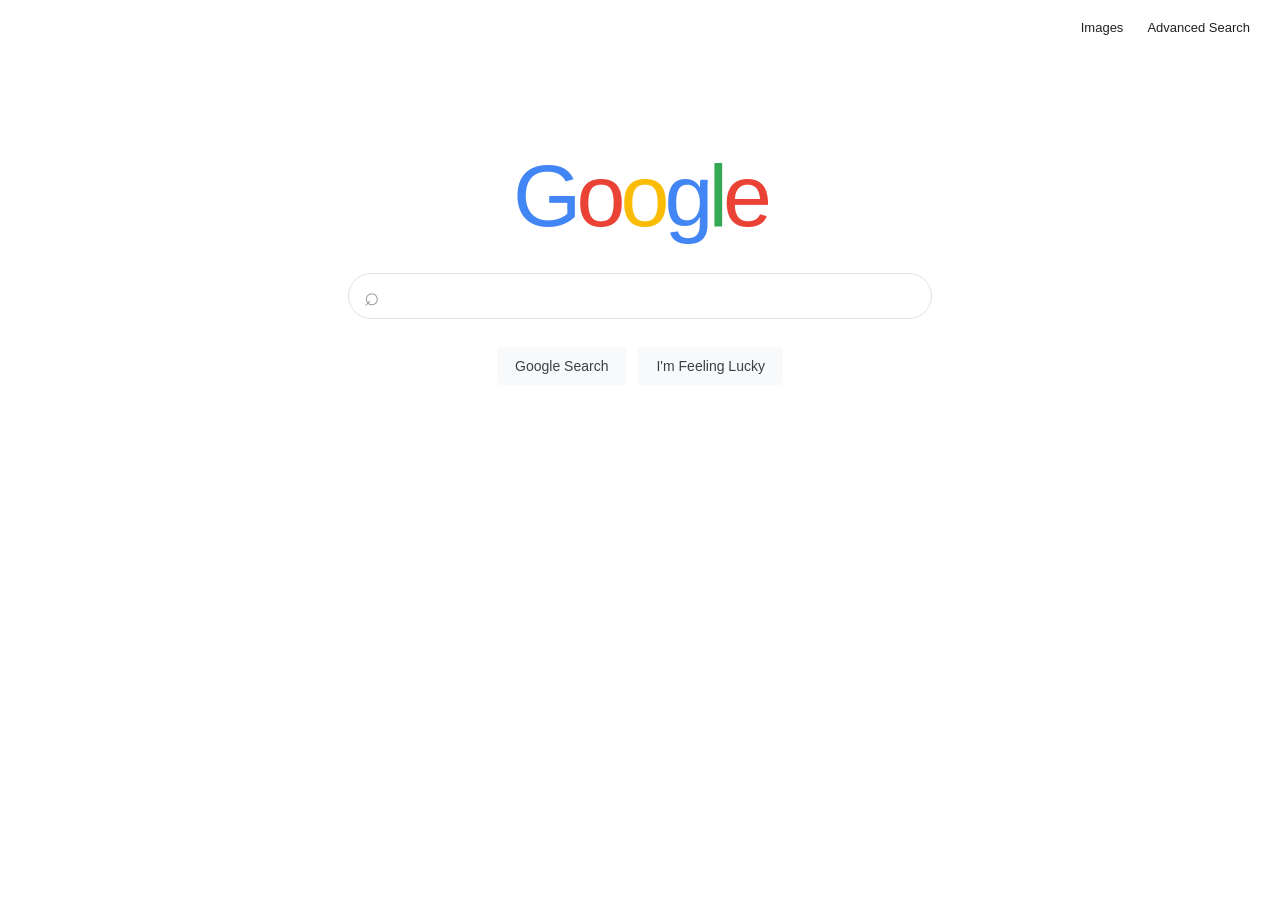
<file: index.html>
<!DOCTYPE html>
<html lang="en">
<head>
    <meta charset="UTF-8">
    <meta name="viewport" content="width=device-width, initial-scale=1.0">
    <title>Google Search</title>
    <link rel="stylesheet" href="style.css">
</head>
<body>
    <nav class="top-nav">
        <a href="image.html">Images</a>
        <a href="advanced.html">Advanced Search</a>
    </nav>

    <main class="home">
        <div class="google-logo" aria-label="Google">
            <span class="blue">G</span><span class="red">o</span><span class="yellow">o</span><span class="blue">g</span><span class="green">l</span><span class="red">e</span>
        </div>

        <form action="https://www.google.com/search" method="get">
            <div class="search-box">
                <span class="search-icon">⌕</span>
                <input type="text" name="q" aria-label="Search Google" required>
            </div>

            <div class="buttons">
                <button type="submit">Google Search</button>
                <button type="submit" name="btnI" value="1">
                    I'm Feeling Lucky
                </button>
            </div>
        </form>
    </main>
</body>
</html>
</file>
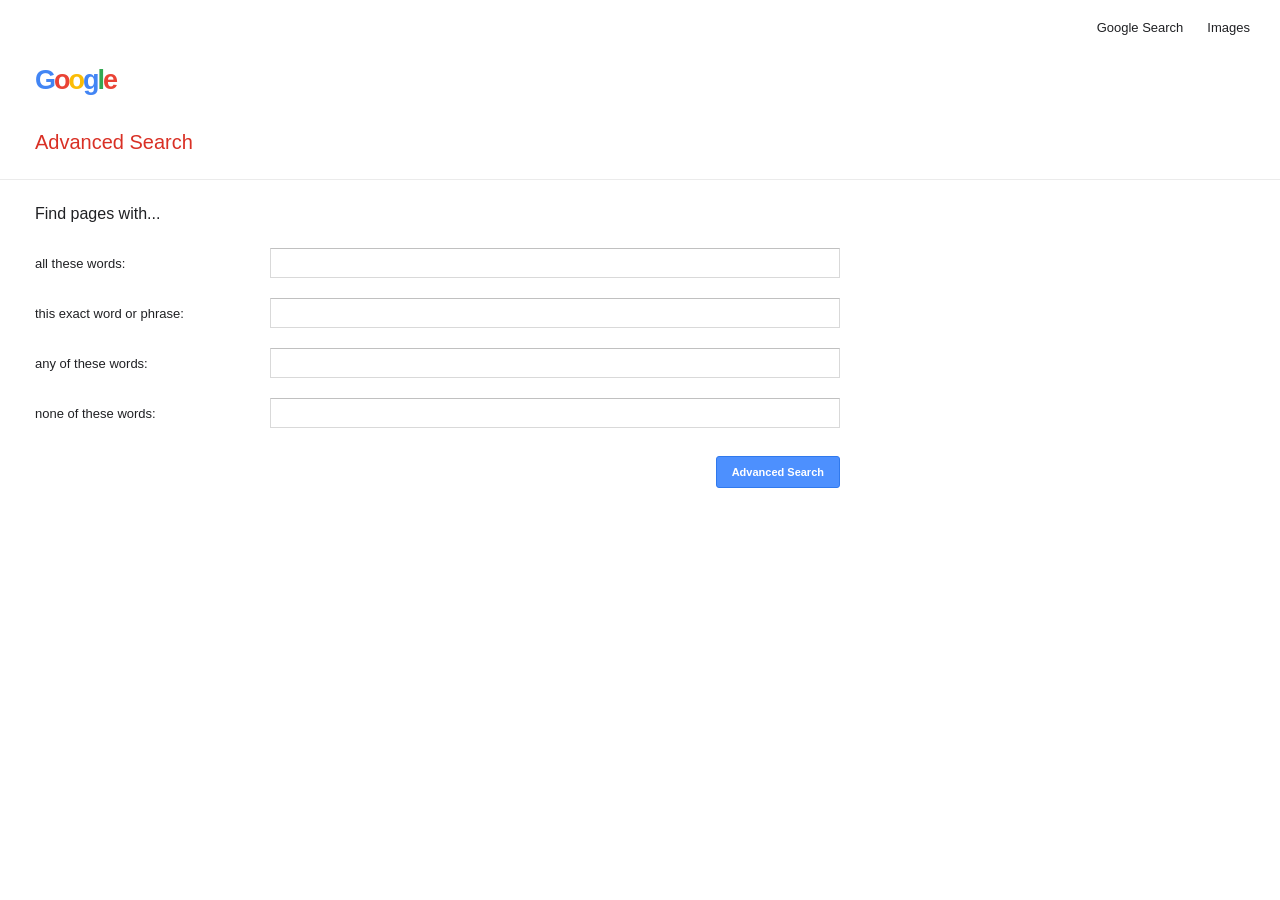
<file: advanced.html>
<!DOCTYPE html>
<html lang="en">
<head>
    <meta charset="UTF-8">
    <meta name="viewport" content="width=device-width, initial-scale=1.0">
    <title>Google Advanced Search</title>
    <link rel="stylesheet" href="style.css">
</head>
<body>
    <nav class="top-nav">
        <a href="index.html">Google Search</a>
        <a href="image.html">Images</a>
    </nav>

    <header class="advanced-header">
        <div class="small-logo">
            <a href="index.html">
                <span class="blue">G</span><span class="red">o</span><span class="yellow">o</span><span class="blue">g</span><span class="green">l</span><span class="red">e</span>
            </a>
        </div>
        <h1>Advanced Search</h1>
    </header>

    <main class="advanced-container">
        <h2>Find pages with...</h2>

        <form action="https://www.google.com/search" method="get">
            <div class="advanced-row">
                <label for="all">all these words:</label>
                <input id="all" type="text" name="as_q">
            </div>

            <div class="advanced-row">
                <label for="exact">this exact word or phrase:</label>
                <input id="exact" type="text" name="as_epq">
            </div>

            <div class="advanced-row">
                <label for="any">any of these words:</label>
                <input id="any" type="text" name="as_oq">
            </div>

            <div class="advanced-row">
                <label for="none">none of these words:</label>
                <input id="none" type="text" name="as_eq">
            </div>

            <div class="advanced-button-row">
                <button class="advanced-button" type="submit">
                    Advanced Search
                </button>
            </div>
        </form>
    </main>
</body>
</html>
</file>
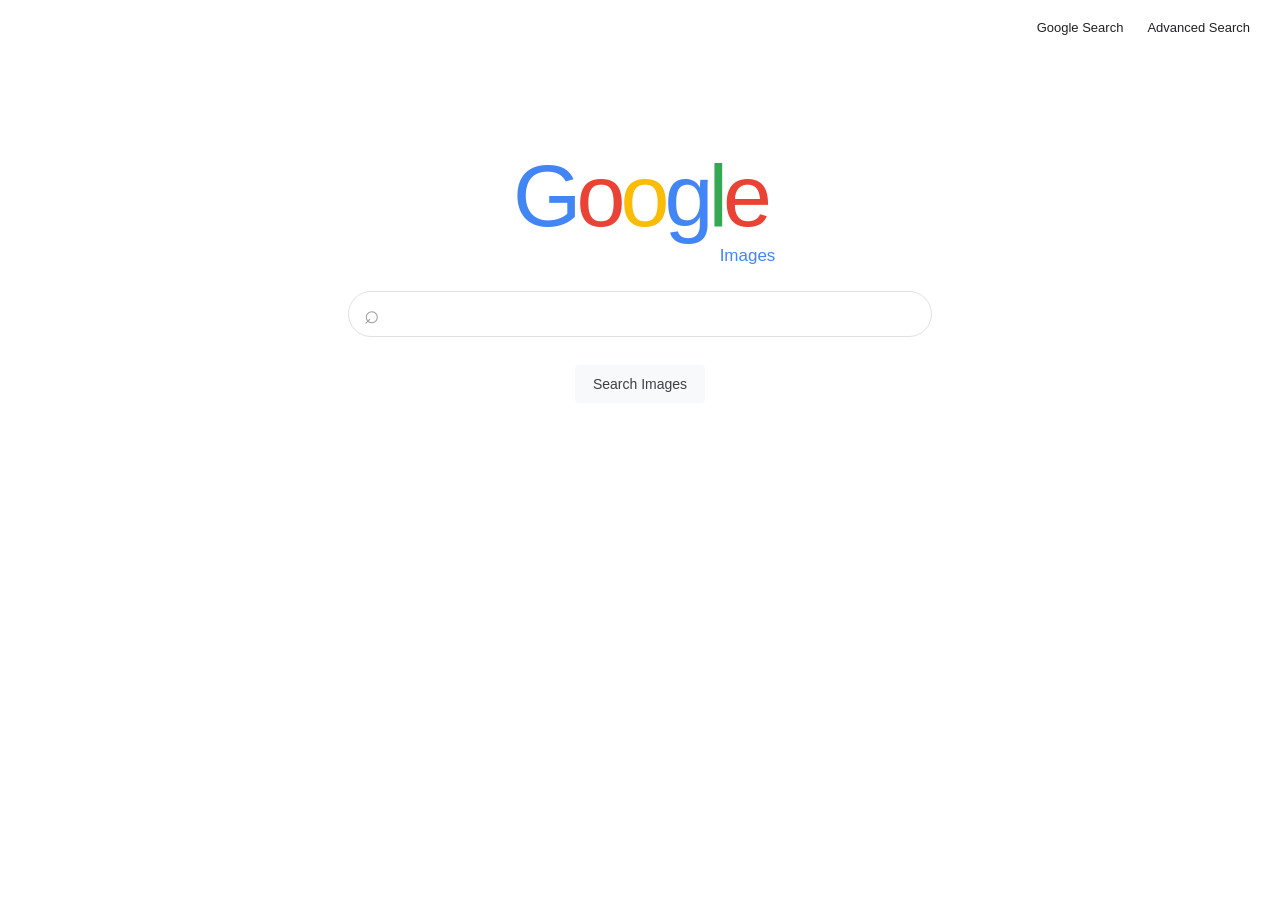
<file: image.html>
<!DOCTYPE html>
<html lang="en">
<head>
    <meta charset="UTF-8">
    <meta name="viewport" content="width=device-width, initial-scale=1.0">
    <title>Google Image Search</title>
    <link rel="stylesheet" href="style.css">
</head>
<body>
    <nav class="top-nav">
        <a href="index.html">Google Search</a>
        <a href="advanced.html">Advanced Search</a>
    </nav>

    <main class="home">
        <div class="google-logo" aria-label="Google">
            <span class="blue">G</span><span class="red">o</span><span class="yellow">o</span><span class="blue">g</span><span class="green">l</span><span class="red">e</span>
        </div>

        <div class="image-label">Images</div>

        <form action="https://www.google.com/search" method="get">
            <input type="hidden" name="udm" value="2">

            <div class="search-box">
                <span class="search-icon">⌕</span>
                <input type="text" name="q" aria-label="Search Google Images" required>
            </div>

            <div class="buttons">
                <button type="submit">Search Images</button>
            </div>
        </form>
    </main>
</body>
</html>
</file>
<file: style.css>
* {
    box-sizing: border-box;
}

body {
    margin: 0;
    font-family: Arial, sans-serif;
    color: #202124;
    background-color: #fff;
}

a {
    text-decoration: none;
    color: #202124;
}

a:hover {
    text-decoration: underline;
}

.top-nav {
    display: flex;
    justify-content: flex-end;
    align-items: center;
    gap: 24px;
    padding: 20px 30px;
    font-size: 13px;
}

.home {
    width: 100%;
    display: flex;
    flex-direction: column;
    align-items: center;
    padding: 90px 20px 40px;
}

.google-logo {
    font-size: 88px;
    font-weight: 500;
    letter-spacing: -5px;
    margin-bottom: 26px;
}

.blue {
    color: #4285f4;
}

.red {
    color: #ea4335;
}

.yellow {
    color: #fbbc05;
}

.green {
    color: #34a853;
}

.search-box {
    width: min(584px, 90vw);
    height: 46px;
    border: 1px solid #dfe1e5;
    border-radius: 24px;
    display: flex;
    align-items: center;
    padding: 0 15px;
}

.search-box:hover,
.search-box:focus-within {
    box-shadow: 0 1px 6px rgba(32, 33, 36, 0.28);
    border-color: transparent;
}

.search-icon {
    font-size: 26px;
    color: #9aa0a6;
    margin-right: 12px;
}

.search-box input {
    border: none;
    outline: none;
    width: 100%;
    height: 100%;
    font-size: 16px;
    background: transparent;
    color: #202124;
}

.buttons {
    display: flex;
    justify-content: center;
    flex-wrap: wrap;
    gap: 12px;
    margin-top: 28px;
}

.buttons button {
    border: 1px solid #f8f9fa;
    border-radius: 4px;
    background-color: #f8f9fa;
    color: #3c4043;
    font-size: 14px;
    padding: 10px 17px;
    cursor: pointer;
}

.buttons button:hover {
    border-color: #dadce0;
    box-shadow: 0 1px 1px rgba(0, 0, 0, 0.1);
}

.image-label {
    color: #4285f4;
    font-size: 17px;
    margin-top: -27px;
    margin-left: 215px;
    margin-bottom: 25px;
}

.advanced-header {
    padding: 10px 35px 25px;
    border-bottom: 1px solid #ebebeb;
}

.small-logo {
    font-size: 27px;
    font-weight: bold;
    letter-spacing: -2px;
}

.advanced-header h1 {
    color: #d93025;
    font-size: 20px;
    font-weight: normal;
    margin: 35px 0 0;
}

.advanced-container {
    max-width: 1000px;
    padding: 25px 35px;
}

.advanced-container h2 {
    font-size: 16px;
    font-weight: normal;
    margin: 0 0 25px;
}

.advanced-row {
    display: grid;
    grid-template-columns: 220px minmax(200px, 570px);
    align-items: center;
    gap: 15px;
    margin-bottom: 20px;
}

.advanced-row label {
    font-size: 13px;
}

.advanced-row input {
    width: 100%;
    height: 30px;
    padding: 5px 9px;
    border: 1px solid #d9d9d9;
    border-top-color: #c0c0c0;
    outline: none;
    font-size: 13px;
}

.advanced-row input:focus {
    border: 1px solid #4285f4;
    box-shadow: inset 0 1px 2px rgba(0, 0, 0, 0.1);
}

.advanced-button-row {
    max-width: 805px;
    display: flex;
    justify-content: flex-end;
    margin-top: 28px;
}

.advanced-button {
    background-color: #4d90fe;
    color: white;
    border: 1px solid #3079ed;
    border-radius: 3px;
    padding: 9px 15px;
    font-size: 11px;
    font-weight: bold;
    cursor: pointer;
}

.advanced-button:hover {
    background-color: #357ae8;
}

@media (max-width: 600px) {
    .home {
        padding-top: 70px;
    }

    .google-logo {
        font-size: 65px;
    }

    .advanced-container {
        padding: 20px;
    }

    .advanced-row {
        grid-template-columns: 1fr;
        gap: 7px;
    }

    .advanced-button-row {
        justify-content: flex-start;
    }

    .advanced-header {
        padding-left: 20px;
    }
}
</file>
